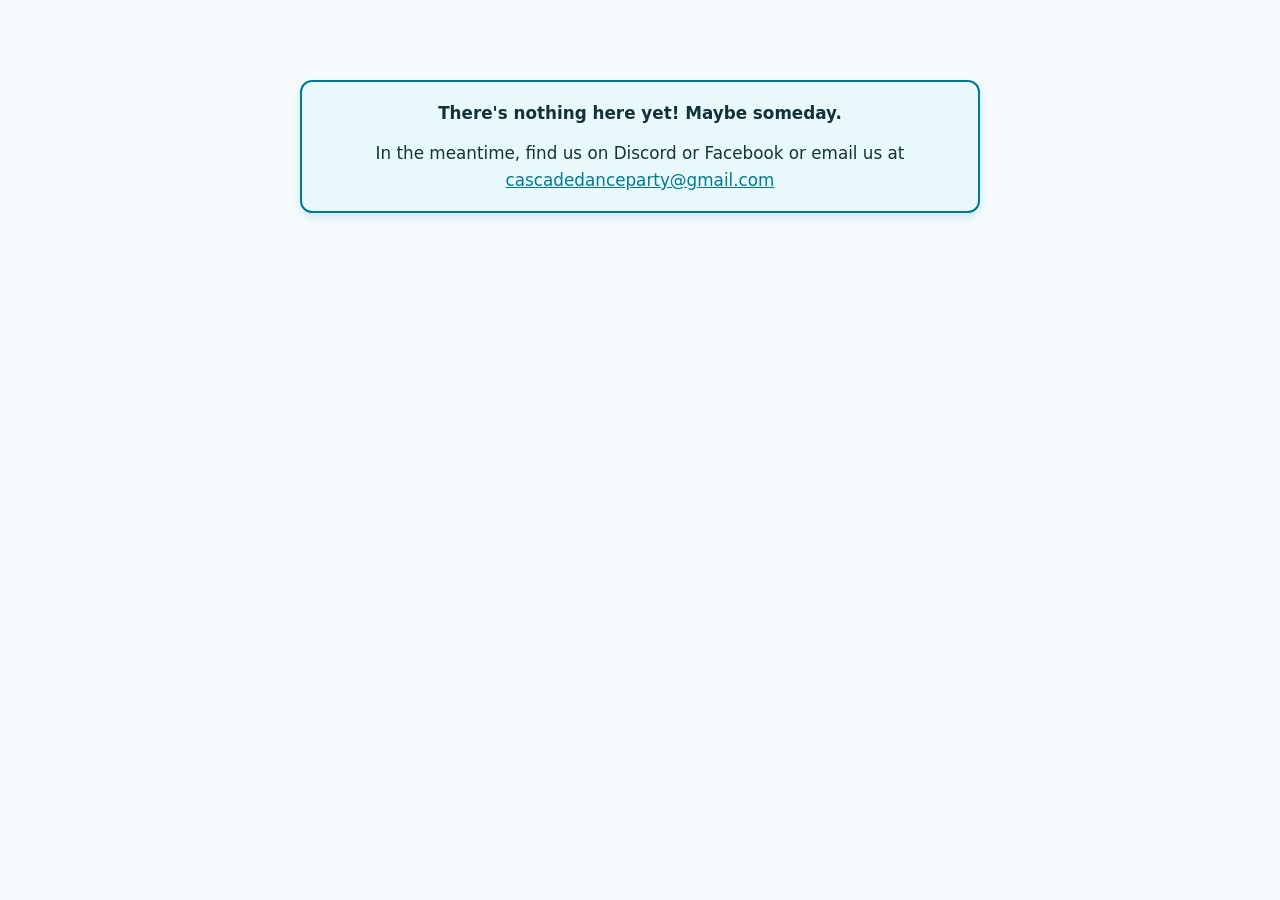
<file: index.html>
<!doctype html>
<html lang="en">
  <head>
    <meta charset="UTF-8" />
    <meta name="viewport" content="width=device-width, initial-scale=1.0" />
    <title>Cascade Dance Party</title>
    <link
      rel="icon"
      href="assets/logos/marshmallow-black-bg.png"
      type="image/png"
    />
    <link rel="stylesheet" href="style.css" />
  </head>
  <body>
    <aside class="callout main-callout">
      <div class="callout__text">
        <p>There's nothing here yet! Maybe someday.</p>
        <p>
          In the meantime, find us on Discord or Facebook or email us at
          <a href="mailto:cascadedanceparty@gmail.com"
            >cascadedanceparty@gmail.com</a
          >
        </p>
      </div>
    </aside>
  </body>
</html>
</file>
<file: style.css>
:root {
  /* Pool-party palette — light base, bright accents */
  --bg: #f5fbfd;
  --surface: #ffffff;
  --ink: #14323b;
  --ink-soft: #3d5b63;
  --aqua: #00a7c4;
  --aqua-deep: #007a93; /* AA-accessible on white */
  --coral: #fa4a3a;
  --sun: #ffd23f;
  --radius: 12px;
  --maxw: 1000px;
}

* {
  box-sizing: border-box;
}

html {
  scroll-behavior: smooth;
}

body {
  margin: 0;
  font-family:
    system-ui,
    -apple-system,
    serif;
  color: var(--ink);
  background: var(--bg);
  line-height: 1.6;
}

.banner__title,
h2,
summary {
  font-family: "Original Surfer", cursive;

  font-weight: 400;
  letter-spacing: 0.2px;
}

a {
  color: var(--aqua-deep);
}

.main-title {
  text-align: center;
  font-size: 1.5rem;
  font-weight: 400;
  letter-spacing: 0.2px;
}

/* ---------- Banner ---------- */
.banner {
  background: linear-gradient(135deg, var(--aqua), var(--aqua-deep));
  color: #ffffff;
  text-align: center;
  padding: 2.25rem 1.25rem;
}

.banner__intro {
  margin: 0 0 0.25rem;
  font-size: clamp(0.25rem, 3.4vw, 1.2rem);
  white-space: nowrap;
  text-transform: uppercase;
  letter-spacing: 2px;
  font-weight: 500;
  background: linear-gradient(180deg, var(--sun) 0%, 65%, var(--coral) 100%);
  -webkit-background-clip: text;
  background-clip: text;
  color: var(--sun);
}

.banner__title {
  margin: 0;
  font-size: clamp(2rem, 9vw, 4.5rem);
  line-height: 1.1;
  overflow-wrap: break-word;
  text-shadow: 0 3px 0 rgba(0, 0, 0, 0.12);
}

/* ---------- Callout ---------- */
.callout {
  max-width: 720px;
  margin: 1.75rem auto 0;
  padding: 0 1.25rem;
}

.callout__text {
  margin: 0;
  background: #e8f8fb;
  color: var(--ink);
  border: 2px solid var(--aqua-deep);
  border-radius: var(--radius);
  padding: 1.1rem 1.4rem;
  font-weight: 700;
  font-size: 1.05rem;
  text-align: center;
  box-shadow: 0 4px 10px rgba(0, 122, 147, 0.15);
}

.callout__text p {
  margin: 0;
}

.callout__text p + p {
  margin-top: 0.85rem;
  font-weight: 400;
}

/* ---------- Sections ---------- */
.section {
  max-width: var(--maxw);
  margin: 0 auto;
  padding: 1.8rem 1.25rem;
}

h2 {
  color: var(--aqua-deep);
  font-size: clamp(1.75rem, 5vw, 2.5rem);
  margin: 0 0 1rem;
}

.section--split {
  display: flex;
  flex-direction: column;
  gap: 1.5rem;
}

.section__text {
  flex: 1;
}

ul {
  padding-left: 1.2rem;
}

li {
  margin-bottom: 0.4rem;
}

li::marker {
  color: var(--coral);
}

/* ---------- Photos ---------- */
.photo {
  flex: 1;
  width: 100%;
  min-height: 240px;
  max-height: 420px;
  object-fit: cover;
  border-radius: var(--radius);
  box-shadow: 0 8px 24px rgba(0, 122, 147, 0.15);
}

.slide {
  flex: 0 0 80%;
  height: 240px;
  padding: 0;
  border: none;
  border-radius: var(--radius);
  box-shadow: 0 8px 24px rgba(0, 122, 147, 0.15);
  scroll-snap-align: center;
  overflow: hidden;
  cursor: pointer;
  background: none;
}

.slide img {
  display: block;
  width: 100%;
  height: 100%;
  object-fit: cover;
}

.slide:focus-visible {
  outline: 3px solid var(--aqua-deep);
  outline-offset: 3px;
}

/* ---------- Details ---------- */
.details {
  display: grid;
  gap: 1rem;
}

details {
  background: var(--surface);
  border: 2px solid var(--aqua);
  border-radius: var(--radius);
  padding: 0.5rem 0.5rem;
}

details[open] {
  box-shadow: 0 8px 24px rgba(0, 122, 147, 0.12);
}

details p {
  padding-inline: 1.4rem;
}

summary {
  cursor: pointer;
  font-size: 1.5rem;
  line-height: 1.2;
  padding: 0.7rem 0;
  background: linear-gradient(180deg, var(--sun) 0%, 25%, var(--coral) 100%);
  -webkit-background-clip: text;
  background-clip: text;
  color: transparent;
}

summary:focus-visible {
  outline: 3px solid var(--aqua-deep);
  outline-offset: 3px;
}

.details--compact {
  gap: 0.6rem;
}

.details--compact details {
  border-width: 1px;
  padding: 0.1rem 0.6rem;
}

.details--compact summary {
  font-family:
    "Nunito",
    system-ui,
    -apple-system,
    sans-serif;
  font-weight: 700;
  font-size: 1.15rem;
}

.details--compact details p {
  margin: 0.6rem 0;
  font-size: 0.95rem;
  padding-inline: 1rem;
}

.details--compact details[open] p {
  margin-bottom: 1.5rem;
}

/* ---------- Carousel ---------- */
.carousel {
  overflow-x: auto;
  scroll-snap-type: x mandatory;
  -webkit-overflow-scrolling: touch;
  border-radius: var(--radius);
}

.carousel:focus-visible {
  outline: 3px solid var(--aqua-deep);
  outline-offset: 3px;
}

.carousel__track {
  display: flex;
  gap: 1rem;
  padding-bottom: 0.5rem;
}

/* ---------- Footer ---------- */
.footer {
  background: var(--ink);
  color: #ffffff;
  text-align: center;
  padding: 2rem 1.25rem;
  margin-top: 2rem;
}

.footer p {
  margin: 0;
}

/* ---------- Utilities ---------- */
.visually-hidden {
  position: absolute;
  width: 1px;
  height: 1px;
  padding: 0;
  margin: -1px;
  overflow: hidden;
  clip: rect(0, 0, 0, 0);
  white-space: nowrap;
  border: 0;
}

/* ---------- Larger screens (mobile-first → enhance up) ---------- */
@media (min-width: 720px) {
  .section--split {
    flex-direction: row;
    align-items: center;
    gap: 2.5rem;
  }

  .section--reverse {
    flex-direction: row-reverse;
  }

  .photo {
    flex: 0 1 40%;
    max-width: 40%;
    min-height: 320px;
  }

  .details--compact {
    justify-items: start;
  }

  .details--compact details {
    width: 20rem;
  }

  .details--compact details[open] {
    width: 32rem;
    max-width: 100%;
  }

  .slide {
    flex-basis: 45%;
    height: 300px;
  }
}

@media (prefers-reduced-motion: reduce) {
  html {
    scroll-behavior: auto;
  }
}

/* ---------- Lightbox (full-screen modal carousel) ---------- */
.lightbox {
  width: 100vw;
  height: 100vh;
  max-width: 100vw;
  max-height: 100vh;
  margin: 0;
  padding: 0;
  border: none;
  background: rgba(8, 28, 33, 0.92);
}

.lightbox::backdrop {
  background: rgba(8, 28, 33, 0.92);
}

.lightbox:not([open]) {
  display: none;
}

.lightbox[open] {
  display: grid;
  grid-template-columns: auto auto;
  grid-template-areas:
    "figure figure"
    "prev   next";
  justify-content: center;
  align-content: center;
  gap: 1rem;
}

.lightbox__figure {
  margin: 0;
  display: flex;
  flex-direction: column;
  align-items: center;
  gap: 0.75rem;
  min-width: 0;
  grid-area: figure;
  justify-self: center;
  max-width: 94vw;
}

.lightbox__img {
  max-width: 100%;
  max-height: 72vh;
  object-fit: contain;
  border-radius: var(--radius);
  box-shadow: 0 12px 40px rgba(0, 0, 0, 0.4);
}

.lightbox__counter {
  color: #ffffff;
  font-weight: 700;
  letter-spacing: 1px;
}

.lightbox__close,
.lightbox__nav {
  border: none;
  background: rgba(255, 255, 255, 0.15);
  color: #ffffff;
  cursor: pointer;
  border-radius: 999px;
  line-height: 1;
  transition: background 0.15s ease;
}

.lightbox__close:hover,
.lightbox__nav:hover {
  background: var(--aqua);
}

.lightbox__close:focus-visible,
.lightbox__nav:focus-visible {
  outline: 3px solid #ffffff;
  outline-offset: 2px;
}

.lightbox__close {
  position: absolute;
  top: 1rem;
  right: 1rem;
  width: 3rem;
  height: 3rem;
  font-size: 2rem;
}

.lightbox__nav {
  width: 3.25rem;
  height: 3.25rem;
  font-size: 2.25rem;
  flex-shrink: 0;
}

.lightbox__nav--prev {
  grid-area: prev;
  justify-self: end;
}

.lightbox__nav--next {
  grid-area: next;
  justify-self: start;
}

/* Desktop: switch to a single row with the buttons flanking the image */
@media (min-width: 720px) {
  .lightbox[open] {
    display: flex;
    align-items: center;
    justify-content: center;
  }

  .lightbox__figure {
    max-width: calc(100vw - 11rem);
  }

  .lightbox__img {
    max-height: 82vh;
  }

  .lightbox__nav {
    width: 4rem;
    height: 4rem;
  }

  .main-callout {
    margin-top: 5rem;
  }
}
</file>
